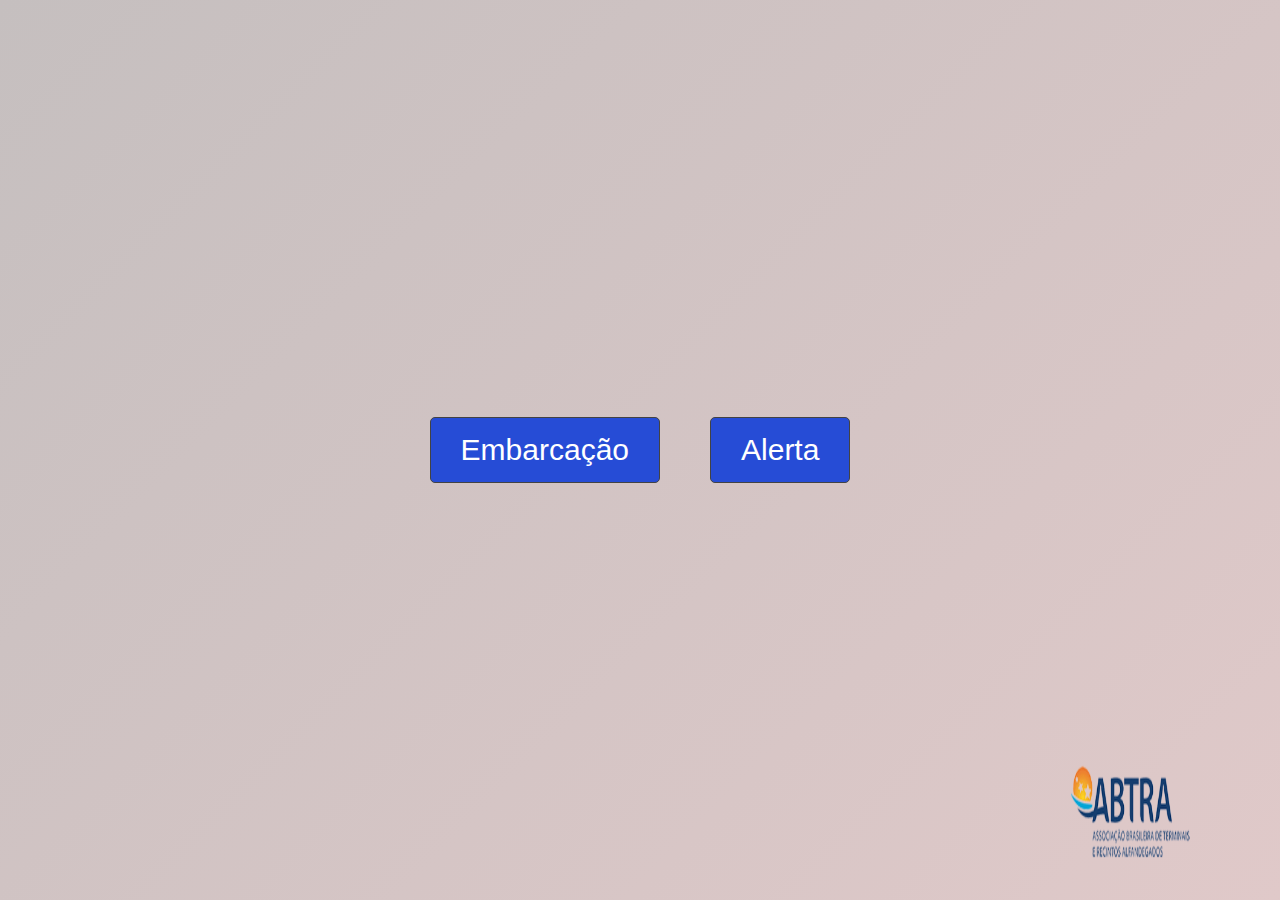
<file: index.html>
<!DOCTYPE html>
<html lang="pt-br">
<head>
    <meta charset="UTF-8">
    <meta name="viewport" content="width=device-width, initial-scale=1.0">
    <title>Botões Temáticos</title>
    <style>
        body {
            background: linear-gradient(135deg, #c5bfbf, #e0c9c9);
            display: flex;
            justify-content: center;
            align-items: center;
            height: 100vh;
            margin: 0;
            font-family: Arial, sans-serif;
        }

        .button-container {
            display: flex;
            gap: 50px;
        }

        .button {
            background-color: #264cd6;
            color: white;
            border: 1px solid #434343;
            padding: 15px 30px;
            text-align: center;
            text-decoration: none;
            font-size: 30px;
            border-radius: 5px;
            transition: transform 0.3s, background-color 0.3s;
        }

        .button:hover {
            transform: scale(1.1);
            background-color: #333333;
        }

        .corner-image {
            position: fixed;
            bottom: 10px;
            right: 10px;
            width: 200px; /* Ajuste o tamanho conforme necessário */
            height: 150px;
        }
    </style>
</head>
<body>
    <div class="button-container">
        <a href="navios.html" class="button">Embarcação</a>
        <a href="alerta.html" class="button">Alerta</a>
    </div>
    <img src="abtra.png" alt="Logo" class="corner-image">
</body>
</html>
</file>
